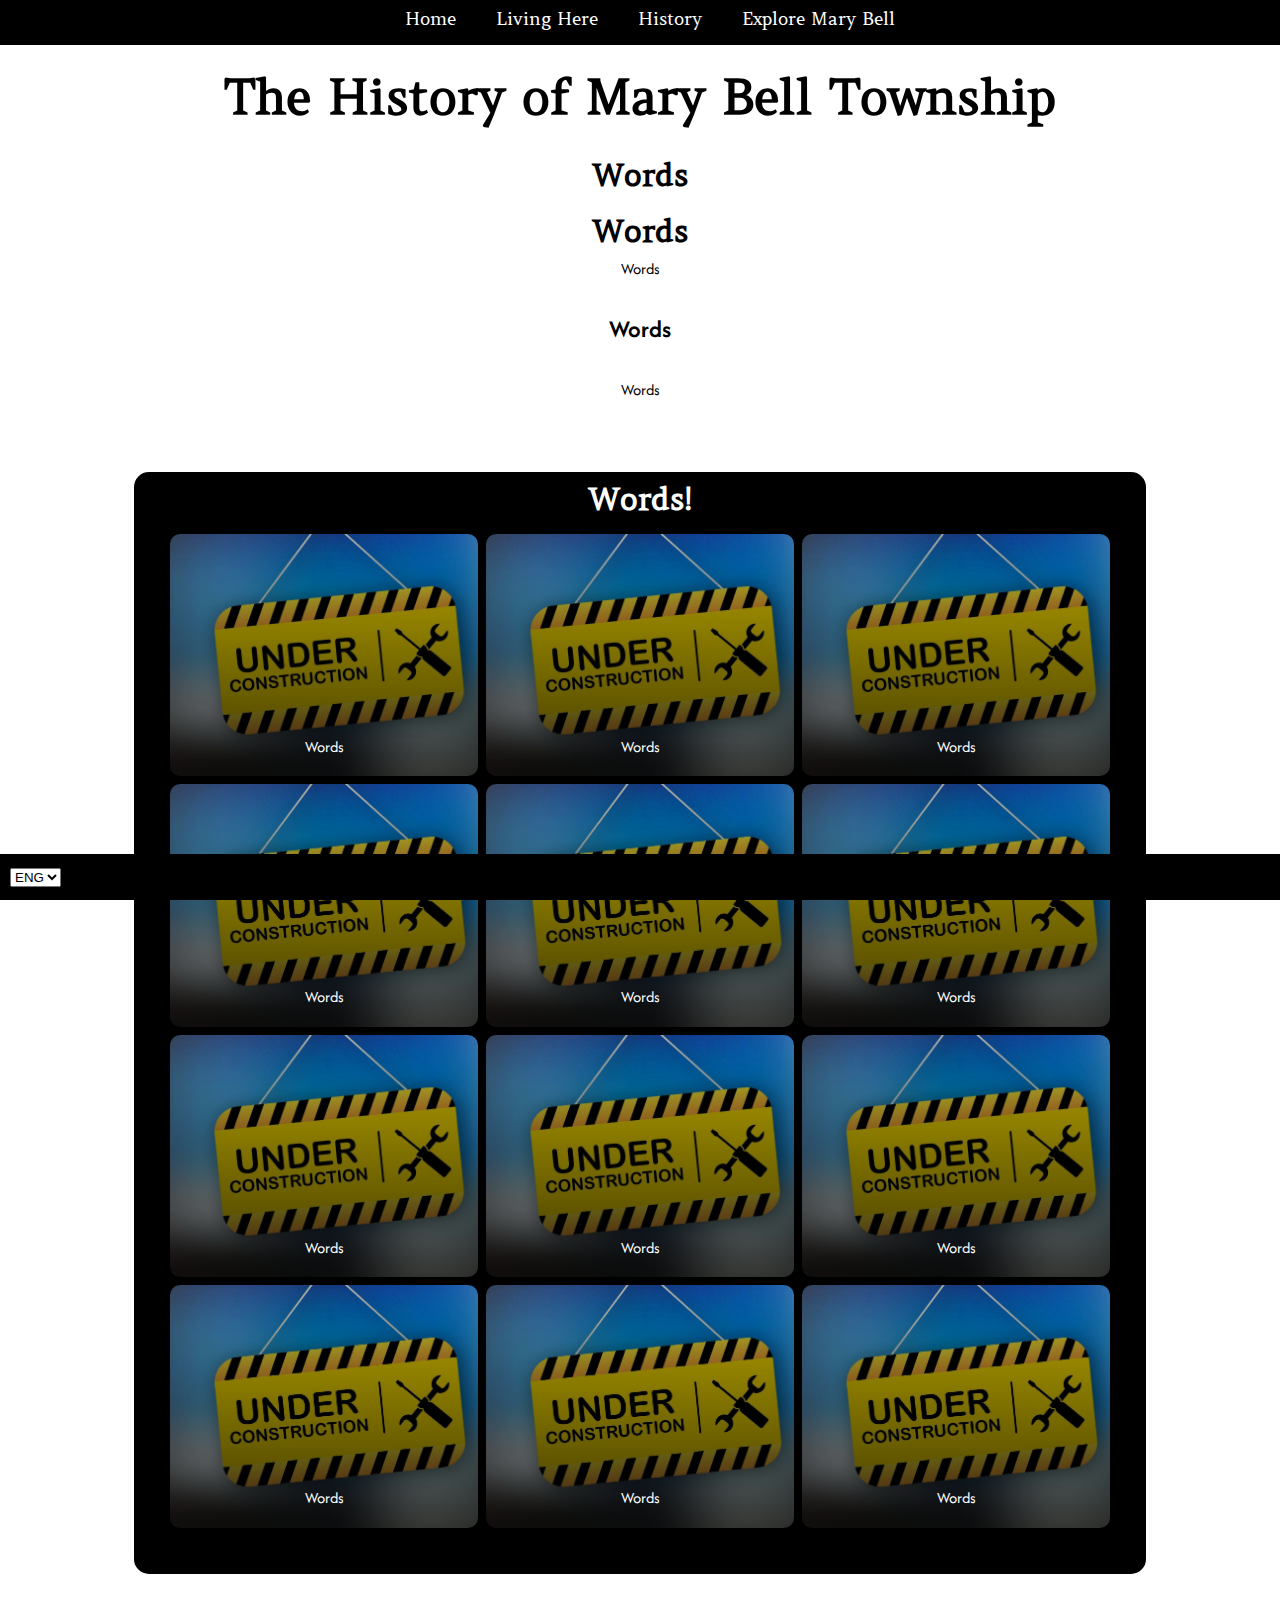
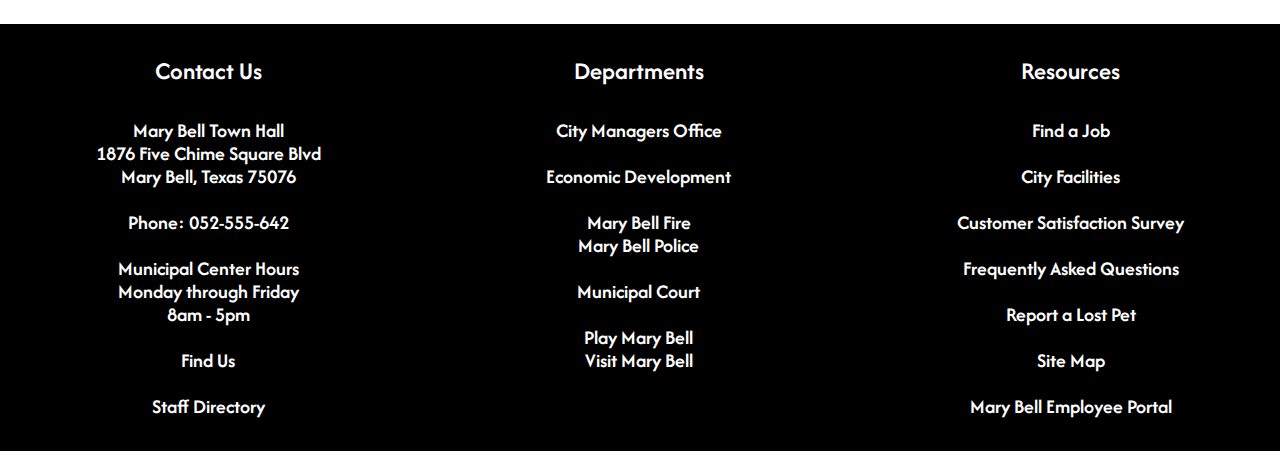
<file: history.html>
<!DOCTYPE html>
<html lang="en">
    <head>
        <meta charset="utf-8">
        <meta name="viewport" content="width=device-width, initial-scale=1.0">
        <title>Greetings from Mary Bell Township!</title>
        <link rel="stylesheet" href="styles/living.css">
    </head>
    <body>
        <ul>
            <li><a href="home.html">Home</a></li>
            <li><a href="living.html">Living Here</a></li>
            <li><a href="history.html">History</a></li>
            <li><a href="explore.html">Explore Mary Bell</a></li>
        </ul>
        <h1>The History of Mary Bell Township</h1>
        
        <div class="townHall">
            <h3>Words</h3>
        </div>

        <div class="content">
            <h3>Words</h3>
            <p>Words</p>
            <h4>Words</h4>
            <p>Words<br><br><br></p>
            <div class="border">
                <h3>Words!</h3>
                <div class="flex">
                    <div class="one">
                        <p>Words</p>
                    </div>
                    <div class="two">
                        <p>Words</p>
                    </div>
                    <div class="three">
                        <p>Words</p>
                    </div>
                    <div class="four">
                        <p>Words</p>
                    </div>
                    <div class="five">
                        <p>Words</p>
                    </div>
                    <div class="six">
                        <p>Words</p>
                    </div>
                    <div class="seven">
                        <p>Words</p>
                    </div>
                    <div class="eight">
                        <p>Words</p>
                    </div>
                    <div class="nine">
                        <p>Words</p>
                    </div>
                    <div class="ten">
                        <p>Words</p>
                    </div>
                    <div class="eleven">
                        <p>Words</p>
                    </div>
                    <div class="twelve">
                        <p>Words</p>
                    </div>
                </div>
            </div>
            <div class="info">
                <div>
                    <h4>Contact Us</h4>
                    <h5>
                        Mary Bell Town Hall<br>
                        1876 Five Chime Square Blvd<br>
                        Mary Bell, Texas 75076<br><br>
                        Phone: 052-555-642<br><br>
                        Municipal Center Hours<br>
                        Monday through Friday<br>
                        8am - 5pm<br><br>
                        Find Us<br><br>
                        Staff Directory
                    </h5>
                </div>
                <div>
                    <h4>Departments</h4>
                    <h5>
                        City Managers Office<br><br>
                        Economic Development<br><br>
                        Mary Bell Fire<br>
                        Mary Bell Police<br><br>
                        Municipal Court<br><br>
                        Play Mary Bell<br>
                        Visit Mary Bell
                    </h5>
                </div>
                <div>
                    <h4>Resources</h4>
                    <h5>
                        Find a Job<br><br>
                        City Facilities<br><br>
                        Customer Satisfaction Survey<br><br>
                        Frequently Asked Questions<br><br>
                        Report a Lost Pet<br><br>
                        Site Map<br><br>
                        Mary Bell Employee Portal
                    </h5>
                </div>
            </div>
        </div>
        <footer>
            <select name="status" id="status" onchange="newHome()">
                <option value="en" selected>ENG</option>
                <option value="va">CPT</option>
            </select>
            <script>
                function newHome() {
                    location.href = "truth.html";
                }
            </script>
        </footer>
    </body>
</html>
</file>
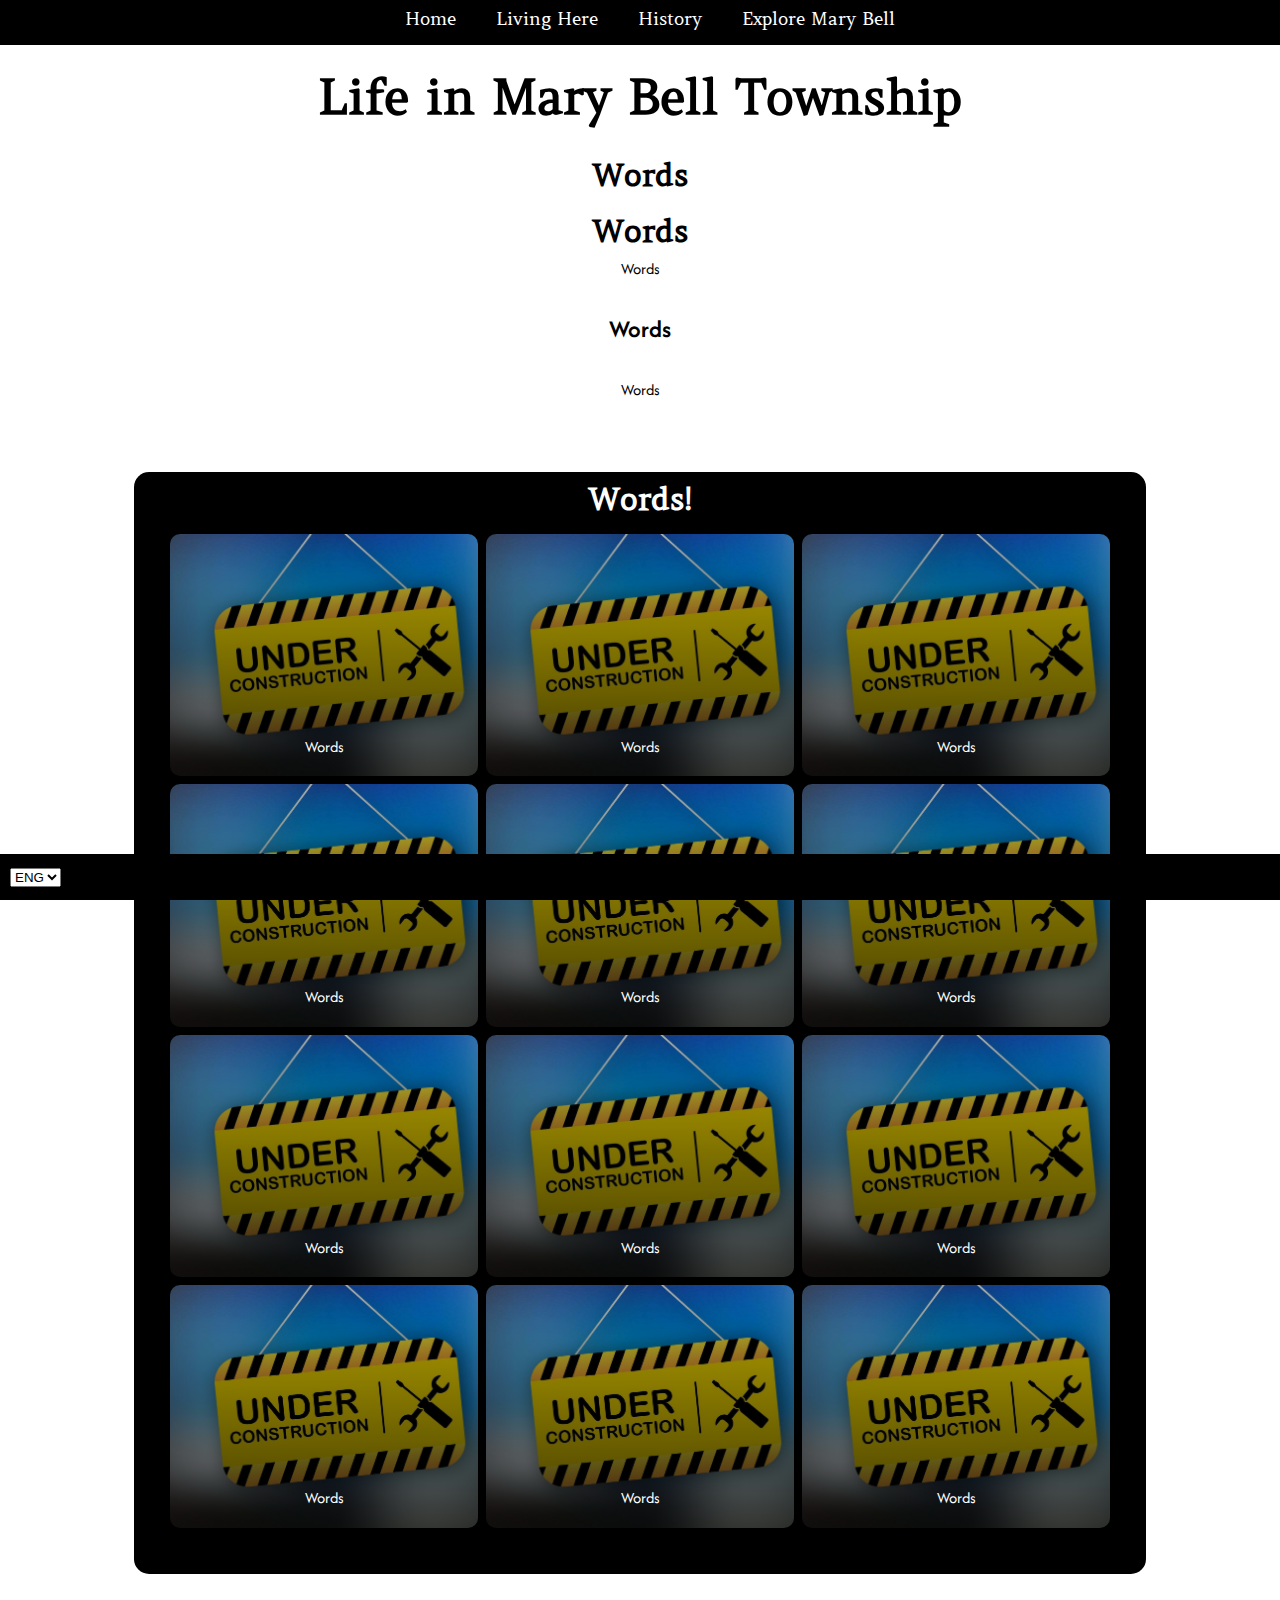
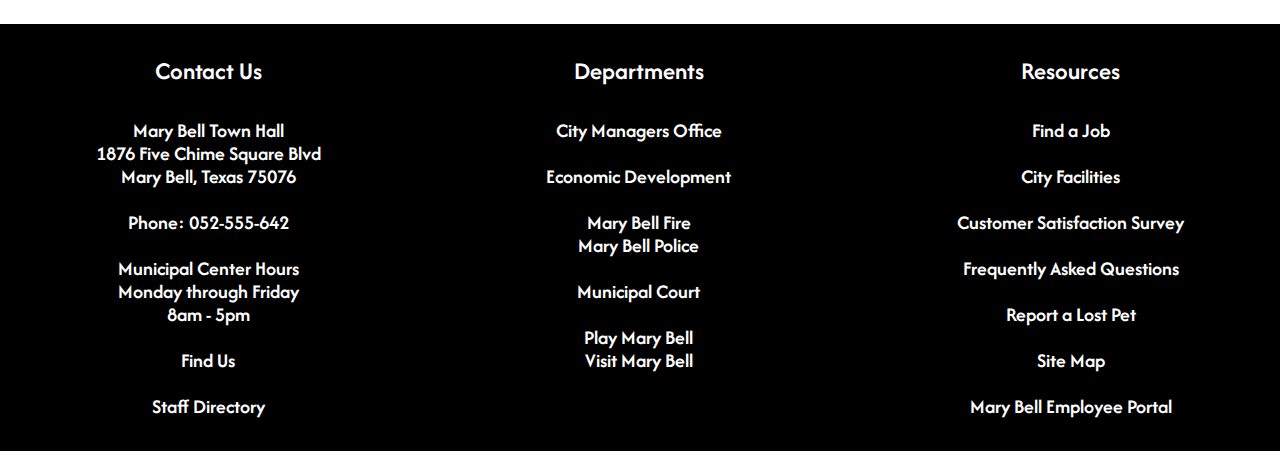
<file: living.html>
<!DOCTYPE html>
<html lang="en">
    <head>
        <meta charset="utf-8">
        <meta name="viewport" content="width=device-width, initial-scale=1.0">
        <title>Greetings from Mary Bell Township!</title>
        <link rel="stylesheet" href="styles/living.css">
    </head>
    <body>
        <ul>
            <li><a href="home.html">Home</a></li>
            <li><a href="living.html">Living Here</a></li>
            <li><a href="history.html">History</a></li>
            <li><a href="explore.html">Explore Mary Bell</a></li>
        </ul>
        <h1>Life in Mary Bell Township</h1>
        
        <div class="townHall">
            <h3>Words</h3>
        </div>

        <div class="content">
            <h3>Words</h3>
            <p>Words</p>
            <h4>Words</h4>
            <p>Words<br><br><br></p>
            <div class="border">
                <h3>Words!</h3>
                <div class="flex">
                    <div class="one">
                        <p>Words</p>
                    </div>
                    <div class="two">
                        <p>Words</p>
                    </div>
                    <div class="three">
                        <p>Words</p>
                    </div>
                    <div class="four">
                        <p>Words</p>
                    </div>
                    <div class="five">
                        <p>Words</p>
                    </div>
                    <div class="six">
                        <p>Words</p>
                    </div>
                    <div class="seven">
                        <p>Words</p>
                    </div>
                    <div class="eight">
                        <p>Words</p>
                    </div>
                    <div class="nine">
                        <p>Words</p>
                    </div>
                    <div class="ten">
                        <p>Words</p>
                    </div>
                    <div class="eleven">
                        <p>Words</p>
                    </div>
                    <div class="twelve">
                        <p>Words</p>
                    </div>
                </div>
            </div>
            <div class="info">
                <div>
                    <h4>Contact Us</h4>
                    <h5>
                        Mary Bell Town Hall<br>
                        1876 Five Chime Square Blvd<br>
                        Mary Bell, Texas 75076<br><br>
                        Phone: 052-555-642<br><br>
                        Municipal Center Hours<br>
                        Monday through Friday<br>
                        8am - 5pm<br><br>
                        Find Us<br><br>
                        Staff Directory
                    </h5>
                </div>
                <div>
                    <h4>Departments</h4>
                    <h5>
                        City Managers Office<br><br>
                        Economic Development<br><br>
                        Mary Bell Fire<br>
                        Mary Bell Police<br><br>
                        Municipal Court<br><br>
                        Play Mary Bell<br>
                        Visit Mary Bell
                    </h5>
                </div>
                <div>
                    <h4>Resources</h4>
                    <h5>
                        Find a Job<br><br>
                        City Facilities<br><br>
                        Customer Satisfaction Survey<br><br>
                        Frequently Asked Questions<br><br>
                        Report a Lost Pet<br><br>
                        Site Map<br><br>
                        Mary Bell Employee Portal
                    </h5>
                </div>
            </div>
        </div>
        <footer>
            <select name="status" id="status" onchange="newHome()">
                <option value="en" selected>ENG</option>
                <option value="va">CPT</option>
            </select>
            <script>
                function newHome() {
                    location.href = "unliving.html";
                }
            </script>
        </footer>
    </body>
</html>
</file>
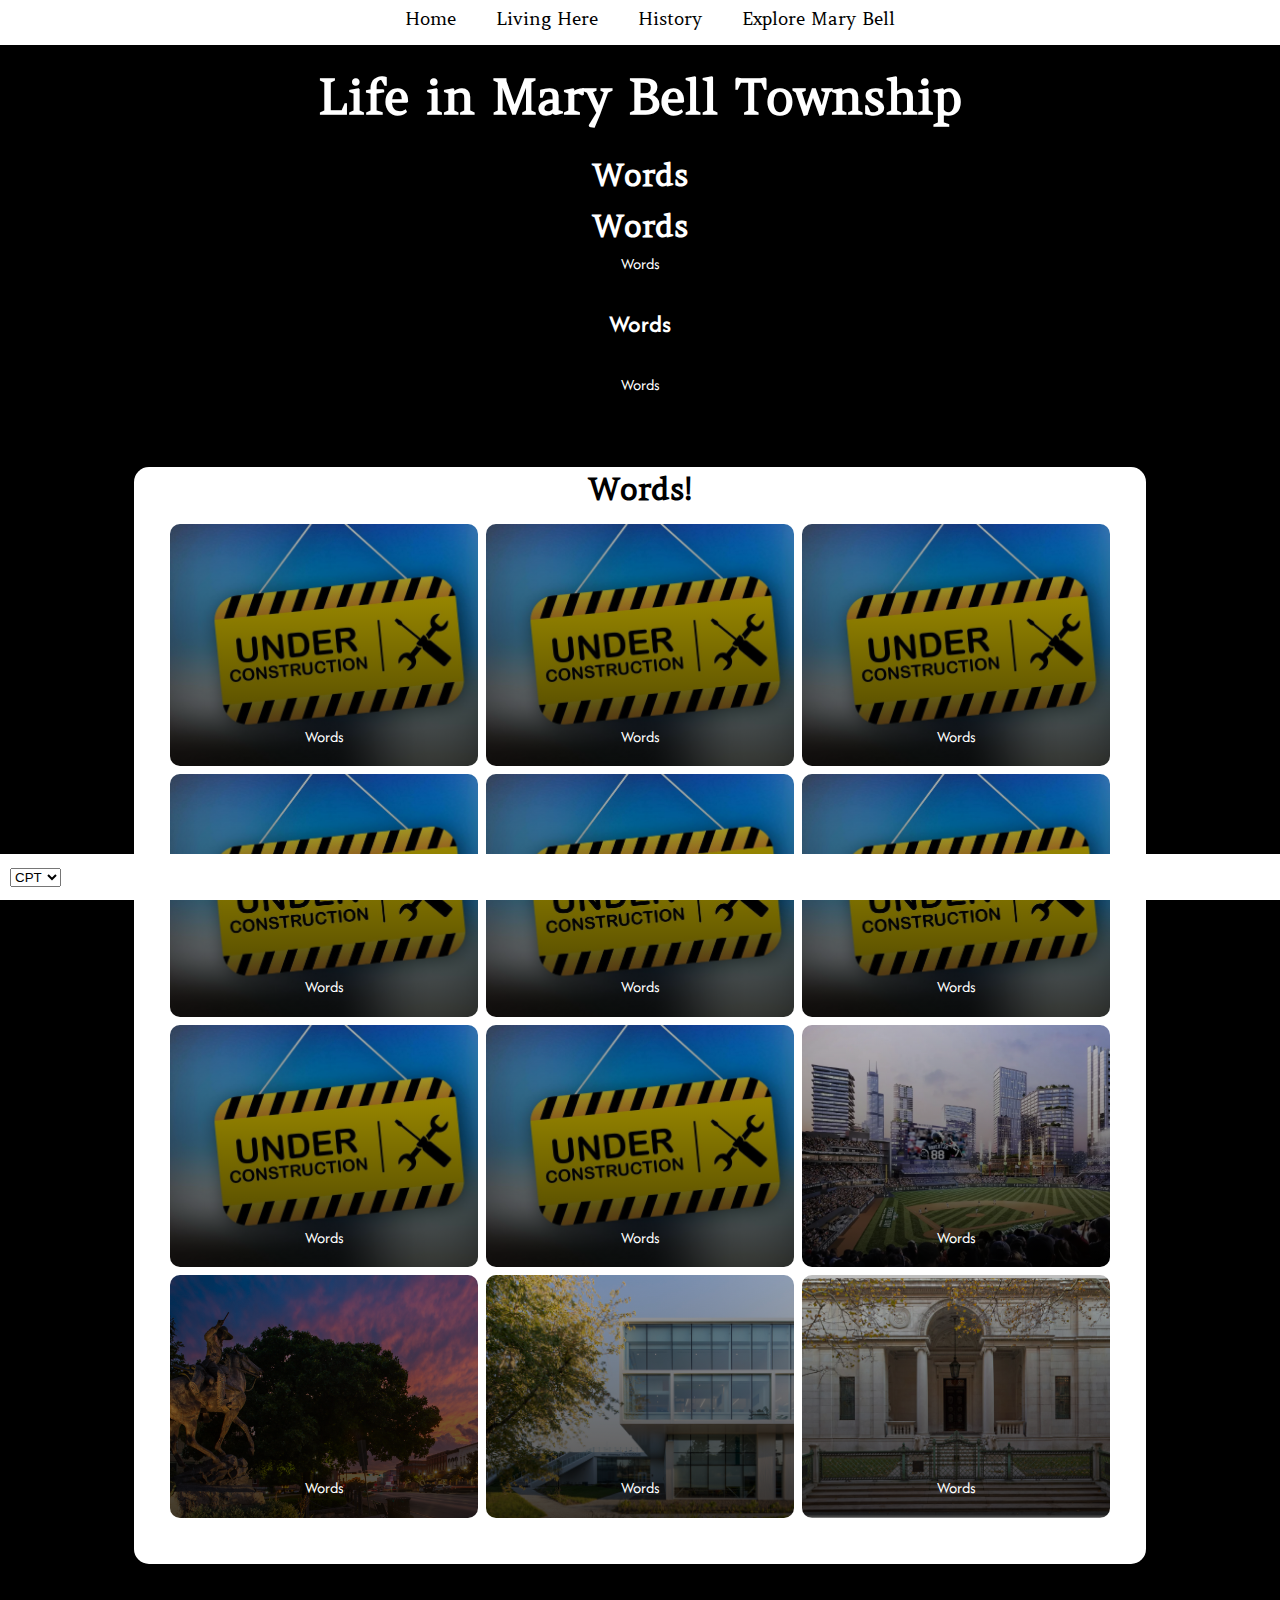
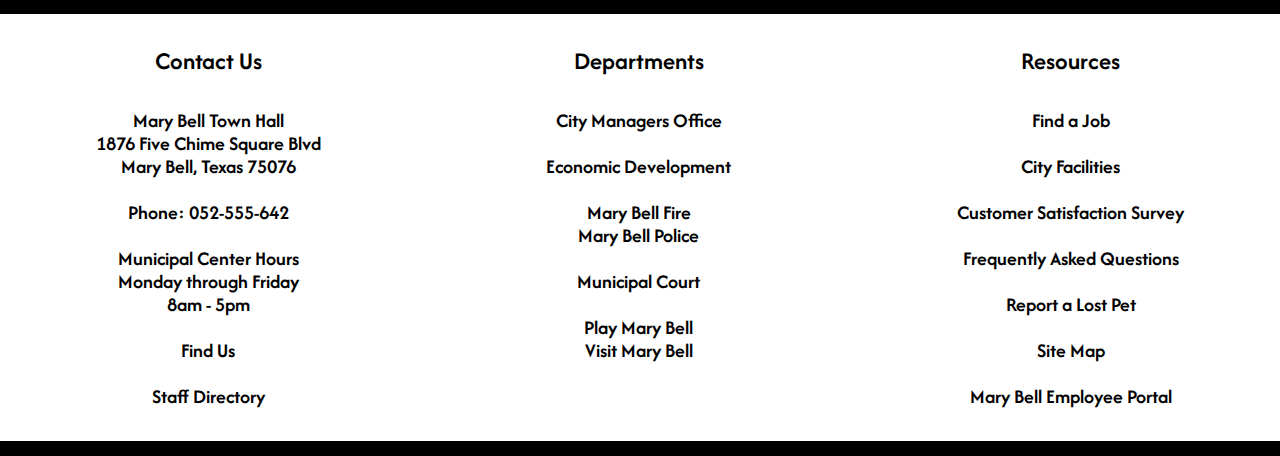
<file: truth.html>
<!DOCTYPE html>
<html lang="en">
    <head>
        <meta charset="utf-8">
        <meta name="viewport" content="width=device-width, initial-scale=1.0">
        <title>Greetings from Mary Bell Township!</title>
        <link rel="stylesheet" href="styles/unliving.css">
    </head>
    <body>
        <ul>
            <li><a href="home.html">Home</a></li>
            <li><a href="living.html">Living Here</a></li>
            <li><a href="history.html">History</a></li>
            <li><a href="explore.html">Explore Mary Bell</a></li>
        </ul>
        <h1>Life in Mary Bell Township</h1>
        
        <div class="townHall">
            <h3>Words</h3>
        </div>

        <div class="content">
            <h3>Words</h3>
            <p>Words</p>
            <h4>Words</h4>
            <p>Words<br><br><br></p>
            <div class="border">
                <h3>Words!</h3>
                <div class="flex">
                    <div class="one">
                        <p>Words</p>
                    </div>
                    <div class="two">
                        <p>Words</p>
                    </div>
                    <div class="three">
                        <p>Words</p>
                    </div>
                    <div class="four">
                        <p>Words</p>
                    </div>
                    <div class="five">
                        <p>Words</p>
                    </div>
                    <div class="six">
                        <p>Words</p>
                    </div>
                    <div class="seven">
                        <p>Words</p>
                    </div>
                    <div class="eight">
                        <p>Words</p>
                    </div>
                    <div class="nine">
                        <p>Words</p>
                    </div>
                    <div class="ten">
                        <p>Words</p>
                    </div>
                    <div class="eleven">
                        <p>Words</p>
                    </div>
                    <div class="twelve">
                        <p>Words</p>
                    </div>
                </div>
            </div>
            <div class="info">
                <div>
                    <h4>Contact Us</h4>
                    <h5>
                        Mary Bell Town Hall<br>
                        1876 Five Chime Square Blvd<br>
                        Mary Bell, Texas 75076<br><br>
                        Phone: 052-555-642<br><br>
                        Municipal Center Hours<br>
                        Monday through Friday<br>
                        8am - 5pm<br><br>
                        Find Us<br><br>
                        Staff Directory
                    </h5>
                </div>
                <div>
                    <h4>Departments</h4>
                    <h5>
                        City Managers Office<br><br>
                        Economic Development<br><br>
                        Mary Bell Fire<br>
                        Mary Bell Police<br><br>
                        Municipal Court<br><br>
                        Play Mary Bell<br>
                        Visit Mary Bell
                    </h5>
                </div>
                <div>
                    <h4>Resources</h4>
                    <h5>
                        Find a Job<br><br>
                        City Facilities<br><br>
                        Customer Satisfaction Survey<br><br>
                        Frequently Asked Questions<br><br>
                        Report a Lost Pet<br><br>
                        Site Map<br><br>
                        Mary Bell Employee Portal
                    </h5>
                </div>
            </div>
        </div>
        <footer>
            <select name="status" id="status" onchange="oldHome()">
                <option value="en">ENG</option>
                <option value="va" selected>CPT</option>
            </select>
            <script>
                function oldHome() {
                    location.href = "history.html";
                }
            </script>
        </footer>
    </body>
</html>
</file>
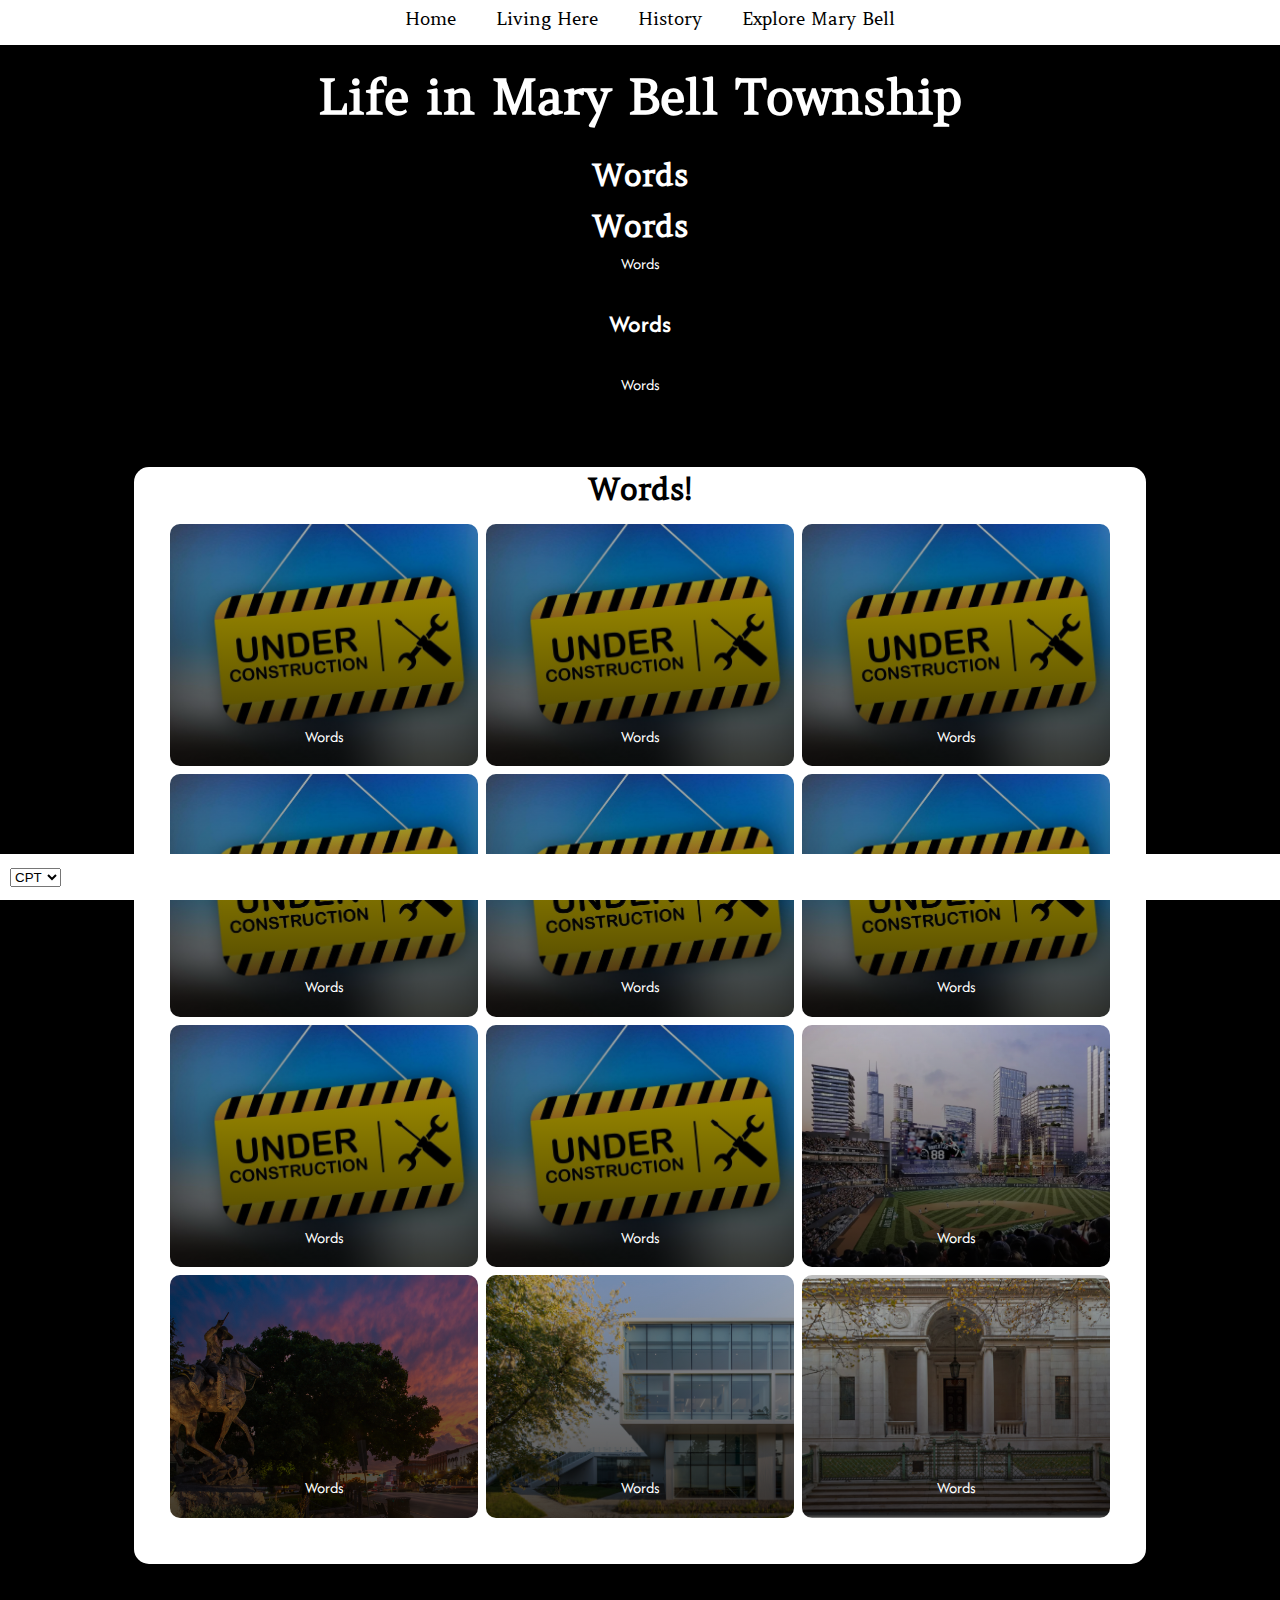
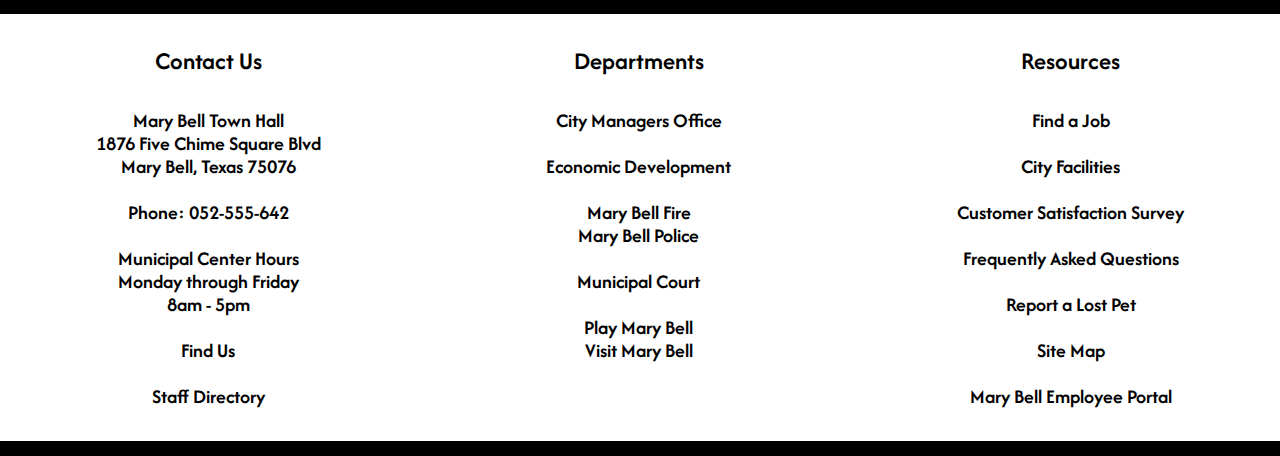
<file: unliving.html>
<!DOCTYPE html>
<html lang="en">
    <head>
        <meta charset="utf-8">
        <meta name="viewport" content="width=device-width, initial-scale=1.0">
        <title>Greetings from Mary Bell Township!</title>
        <link rel="stylesheet" href="styles/unliving.css">
    </head>
    <body>
        <ul>
            <li><a href="homecpt.html">Home</a></li>
            <li><a href="unliving.html">Living Here</a></li>
            <li><a href="truth.html">History</a></li>
            <li><a href="stalk.html">Explore Mary Bell</a></li>
        </ul>
        <h1>Life in Mary Bell Township</h1>
        
        <div class="townHall">
            <h3>Words</h3>
        </div>

        <div class="content">
            <h3>Words</h3>
            <p>Words</p>
            <h4>Words</h4>
            <p>Words<br><br><br></p>
            <div class="border">
                <h3>Words!</h3>
                <div class="flex">
                    <div class="one">
                        <p>Words</p>
                    </div>
                    <div class="two">
                        <p>Words</p>
                    </div>
                    <div class="three">
                        <p>Words</p>
                    </div>
                    <div class="four">
                        <p>Words</p>
                    </div>
                    <div class="five">
                        <p>Words</p>
                    </div>
                    <div class="six">
                        <p>Words</p>
                    </div>
                    <div class="seven">
                        <p>Words</p>
                    </div>
                    <div class="eight">
                        <p>Words</p>
                    </div>
                    <div class="nine">
                        <p>Words</p>
                    </div>
                    <div class="ten">
                        <p>Words</p>
                    </div>
                    <div class="eleven">
                        <p>Words</p>
                    </div>
                    <div class="twelve">
                        <p>Words</p>
                    </div>
                </div>
            </div>
            <div class="info">
                <div>
                    <h4>Contact Us</h4>
                    <h5>
                        Mary Bell Town Hall<br>
                        1876 Five Chime Square Blvd<br>
                        Mary Bell, Texas 75076<br><br>
                        Phone: 052-555-642<br><br>
                        Municipal Center Hours<br>
                        Monday through Friday<br>
                        8am - 5pm<br><br>
                        Find Us<br><br>
                        Staff Directory
                    </h5>
                </div>
                <div>
                    <h4>Departments</h4>
                    <h5>
                        City Managers Office<br><br>
                        Economic Development<br><br>
                        Mary Bell Fire<br>
                        Mary Bell Police<br><br>
                        Municipal Court<br><br>
                        Play Mary Bell<br>
                        Visit Mary Bell
                    </h5>
                </div>
                <div>
                    <h4>Resources</h4>
                    <h5>
                        Find a Job<br><br>
                        City Facilities<br><br>
                        Customer Satisfaction Survey<br><br>
                        Frequently Asked Questions<br><br>
                        Report a Lost Pet<br><br>
                        Site Map<br><br>
                        Mary Bell Employee Portal
                    </h5>
                </div>
            </div>
        </div>
        <footer>
            <select name="status" id="status" onchange="oldHome()">
                <option value="en">ENG</option>
                <option value="va" selected>CPT</option>
            </select>
            <script>
                function oldHome() {
                    location.href = "living.html";
                }
            </script>
        </footer>
    </body>
</html>
</file>
<file: styles/living.css>
/* amethysta-regular - latin */
@font-face {
  font-display: swap; /* Check https://developer.mozilla.org/en-US/docs/Web/CSS/@font-face/font-display for other options. */
  font-family: 'Amethysta';
  font-style: normal;
  font-weight: 400;
  src: url('../fonts/amethysta-v17-latin-regular.woff2') format('woff2'); /* Chrome 36+, Opera 23+, Firefox 39+, Safari 12+, iOS 10+ */
}

/* afacad-flux-200 - latin */
@font-face {
  font-display: swap; /* Check https://developer.mozilla.org/en-US/docs/Web/CSS/@font-face/font-display for other options. */
  font-family: 'Afacad Flux';
  font-style: normal;
  font-weight: 200;
  src: url('../fonts/afacad-flux-v4-latin-200.woff2') format('woff2'); /* Chrome 36+, Opera 23+, Firefox 39+, Safari 12+, iOS 10+ */
}

/* afacad-flux-regular - latin */
@font-face {
  font-display: swap; /* Check https://developer.mozilla.org/en-US/docs/Web/CSS/@font-face/font-display for other options. */
  font-family: 'Afacad Flux';
  font-style: normal;
  font-weight: 400;
  src: url('../fonts/afacad-flux-v4-latin-regular.woff2') format('woff2'); /* Chrome 36+, Opera 23+, Firefox 39+, Safari 12+, iOS 10+ */
}

/* afacad-flux-600 - latin */
@font-face {
  font-display: swap; /* Check https://developer.mozilla.org/en-US/docs/Web/CSS/@font-face/font-display for other options. */
  font-family: 'Afacad Flux';
  font-style: normal;
  font-weight: 600;
  src: url('../fonts/afacad-flux-v4-latin-600.woff2') format('woff2'); /* Chrome 36+, Opera 23+, Firefox 39+, Safari 12+, iOS 10+ */
}


html {font-size: 16px;}

body {
  font-family: 'Afacad Flux', sans-serif;
  font-weight: false;
  line-height: 1.65;
}

h1,
h2,
h3,
h4,
h5 {
  font-family: 'Afacad Flux', sans-serif;
  font-weight: true;
  line-height: 1.15;
  text-align: center;
}

h1,
.text-size-h1 {
  font-family: 'Amethysta', Garamond, serif;
  font-weight: 700;
  margin-top: 70px;
  font-size: 3.05em;
}

h2,
.text-size-h2 { 
    font-family: 'Amethysta', Garamond, serif;
    font-size: 2.44em; 
}

h3,
.text-size-h3 { 
    font-family: 'Amethysta', Garamond, serif;
    margin-top: 5px;
    margin-bottom: 5px;
    font-size: 1.95em;
}

h4,
.text-size-h4 { 
    font-size: 1.56em;
}

h5,
.text-size-h5 {
    font-size: 1.25em;
}

.text-caption { 
    font-size: 0.8em; 
}

p {
    text-align: center;
    font-family: 'Afacad Flux', sans-serif;
    font-size: 1em;
    margin-top: 0;
}

small,
.text-small {
  font-size: 0.64em;
}

ul {
    list-style-type: none;
    display: flex;
    flex-direction: row;
    justify-content: center;
    gap: 40px;
    font-size: 18px;
    font-family: 'Amethysta', Garamond, serif;
    padding: 10px;
    color: white;
    background-color: black;
    position: fixed;
    left: 0;
    top: 0;
    width: 100%;
    z-index: 1;
    margin-top: -5px;
}

ul a {
  color: white;
  text-decoration: none;
}

ul a:visited {
  color: white;
}

footer {
    font-family: 'Afacad Flux', sans-serif;
    padding: 10px;
    color: white;
    background-color: black;
    position: fixed;
    left: 0;
    bottom: 0;
    z-index: 1;
    width: 100%;
}

.suburb, 
.museum, 
.park {
  margin: auto;
  background-position: center;
  background-repeat: no-repeat;
  background-size: cover;
  position: relative;
  height: 650px;
  width: 85%;
  max-width: 2000px;
}

.suburb h2, 
.museum h2, 
.park h2 {
  color: white;
  position: relative;
  top: 300px;
}

.suburb {
    background-image: linear-gradient(rgba(0, 0, 0, .5), rgba(0, 0, 0, .5)), url(../images/bell-story.jpg);
}

.museum {
    background-image: linear-gradient(rgba(0, 0, 0, .5), rgba(0, 0, 0, .5)), url(../images/pavillion.jpg);
}

.park {
    background-image: linear-gradient(rgba(0, 0, 0, .5), rgba(0, 0, 0, .5)), url(../images/park.jpg);
}

.content {
  margin-left: 10%;
  margin-right: 10%;
  margin-bottom: 2%;
  padding-top: 10px;
}

.border {
  color: white;
  background-color: black;
  padding-top: 6px;
  padding-bottom: 26px;
  border-radius: 15px;
  margin-bottom: 50px;
}

.flex {
  display: flex;
  justify-content: center;
  flex-flow: row wrap;
  gap: 8px;
  margin-bottom: 20px;
  padding-top: 10px;
}

.flex div {
  display: inline-flex;
  justify-content: center;
  background-color: black;
  color: white;
  text-align: center;
  width: 300px;
  padding-left: 4px;
  padding-right: 4px;
  padding-top: 200px;
  border-radius: 10px;
}

.flex .one {
  background-image: linear-gradient(rgba(0, 0, 0, .25), rgba(0, 0, 0, .75)), url(../images/construction.jpg);
  background-repeat: no-repeat;
  background-size: cover;
}

.flex .two {
  background-image: linear-gradient(rgba(0, 0, 0, .25), rgba(0, 0, 0, .75)), url(../images/construction.jpg);
  background-repeat: no-repeat;
  background-size: cover;
}

.flex .three {
  background-image: linear-gradient(rgba(0, 0, 0, .25), rgba(0, 0, 0, .75)), url(../images/construction.jpg);
  background-repeat: no-repeat;
  background-size: cover;
}

.flex .four {
  background-image: linear-gradient(rgba(0, 0, 0, .25), rgba(0, 0, 0, .75)), url(../images/construction.jpg);
  background-repeat: no-repeat;
  background-size: cover;
}

.flex .five {
  background-image: linear-gradient(rgba(0, 0, 0, .25), rgba(0, 0, 0, .75)), url(../images/construction.jpg);
  background-repeat: no-repeat;
  background-size: cover;
}

.flex .six {
  background-image: linear-gradient(rgba(0, 0, 0, .25), rgba(0, 0, 0, .75)), url(../images/construction.jpg);
  background-repeat: no-repeat;
  background-size: cover;
}

.flex .seven {
  background-image: linear-gradient(rgba(0, 0, 0, .25), rgba(0, 0, 0, .75)), url(../images/construction.jpg);
  background-repeat: no-repeat;
  background-size: cover;
}

.flex .eight {
  background-image: linear-gradient(rgba(0, 0, 0, .25), rgba(0, 0, 0, .75)), url(../images/construction.jpg);
  background-repeat: no-repeat;
  background-size: cover;
}

.flex .nine {
  background-image: linear-gradient(rgba(0, 0, 0, .25), rgba(0, 0, 0, .75)), url(../images/construction.jpg);
  background-repeat: no-repeat;
  background-size: cover;
}

.flex .ten {
  background-image: linear-gradient(rgba(0, 0, 0, .25), rgba(0, 0, 0, .75)), url(../images/construction.jpg);
  background-repeat: no-repeat;
  background-size: cover;
}

.flex .eleven {
  background-image: linear-gradient(rgba(0, 0, 0, .25), rgba(0, 0, 0, .75)), url(../images/construction.jpg);
  background-repeat: no-repeat;
  background-size: cover;
}

.flex .twelve {
  background-image: linear-gradient(rgba(0, 0, 0, .25), rgba(0, 0, 0, .75)), url(../images/construction.jpg);
  background-repeat: no-repeat;
  background-size: cover;
}

.join {
  padding-top: 20px;
}

.info {
  display: flex;
  flex-flow: row no-wrap;
  justify-content: space-around;
  background-color: black;
  color: white;
  margin-bottom: -1%;
  margin-left: -15%;
  margin-right: -15%;
}
</file>
<file: styles/unliving.css>
/* amethysta-regular - latin */
@font-face {
  font-display: swap; /* Check https://developer.mozilla.org/en-US/docs/Web/CSS/@font-face/font-display for other options. */
  font-family: 'Amethysta';
  font-style: normal;
  font-weight: 400;
  src: url('../fonts/amethysta-v17-latin-regular.woff2') format('woff2'); /* Chrome 36+, Opera 23+, Firefox 39+, Safari 12+, iOS 10+ */
}

/* afacad-flux-200 - latin */
@font-face {
  font-display: swap; /* Check https://developer.mozilla.org/en-US/docs/Web/CSS/@font-face/font-display for other options. */
  font-family: 'Afacad Flux';
  font-style: normal;
  font-weight: 200;
  src: url('../fonts/afacad-flux-v4-latin-200.woff2') format('woff2'); /* Chrome 36+, Opera 23+, Firefox 39+, Safari 12+, iOS 10+ */
}

/* afacad-flux-regular - latin */
@font-face {
  font-display: swap; /* Check https://developer.mozilla.org/en-US/docs/Web/CSS/@font-face/font-display for other options. */
  font-family: 'Afacad Flux';
  font-style: normal;
  font-weight: 400;
  src: url('../fonts/afacad-flux-v4-latin-regular.woff2') format('woff2'); /* Chrome 36+, Opera 23+, Firefox 39+, Safari 12+, iOS 10+ */
}

/* afacad-flux-600 - latin */
@font-face {
  font-display: swap; /* Check https://developer.mozilla.org/en-US/docs/Web/CSS/@font-face/font-display for other options. */
  font-family: 'Afacad Flux';
  font-style: normal;
  font-weight: 600;
  src: url('../fonts/afacad-flux-v4-latin-600.woff2') format('woff2'); /* Chrome 36+, Opera 23+, Firefox 39+, Safari 12+, iOS 10+ */
}

html {font-size: 16px;}

body {
  font-family: 'Afacad Flux', sans-serif;
  font-weight: false;
  line-height: 1.65;
  color: white;
  background-color: black;
}

h1,
h2,
h3,
h4,
h5 {
  font-family: 'Afacad Flux', sans-serif;
  font-weight: true;
  line-height: 1.15;
  text-align: center;
}

h1,
.text-size-h1 {
  font-family: 'Amethysta', Garamond, serif;
  font-weight: 700;
  margin-top: 70px;
  font-size: 3.05em;
}

h2,
.text-size-h2 { 
    font-family: 'Amethysta', Garamond, serif;
    font-size: 2.44em; 
}

h3,
.text-size-h3 { 
    font-family: 'Amethysta', Garamond, serif;
    margin-top: 0;
    margin-bottom: 5px;
    font-size: 1.95em; 
}

h4,
.text-size-h4 { 
    font-size: 1.56em; 
}

h5,
.text-size-h5 {
    font-size: 1.25em; 
}

.text-caption { 
    font-size: 0.8em; 
}

p {
    text-align: center;
    font-family: 'Afacad Flux', sans-serif;
    font-size: 1em;
    margin-top: 0;
}

small,
.text-small {
  font-size: 0.64em;
}

ul {
    list-style-type: none;
    display: flex;
    flex-direction: row;
    justify-content: center;
    gap: 40px;
    font-size: 18px;
    font-family: 'Amethysta', Garamond, serif;
    padding: 10px;
    color: black;
    background-color: white;
    position: fixed;
    left: 0;
    top: 0;
    z-index: 1;
    width: 100%;
    margin-top: -5px;
}

ul a {
  color: black;
  text-decoration: none;
}

ul a:visited {
  color: black;
}

footer {
    font-family: 'Afacad Flux', sans-serif;
    padding: 10px;
    color: black;
    background-color: white;
    position: fixed;
    left: 0;
    bottom: 0;
    z-index: 1;
    width: 100%;
}

.suburb, 
.museum, 
.park {
  margin: auto;
  background-position: center;
  background-repeat: no-repeat;
  background-size: cover;
  position: relative;
  height: 650px;
  width: 85%;
  max-width: 2000px;
}

.suburb h2, 
.museum h2, 
.park h2 {
  color: white;
  position: relative;
  top: 300px;
}

.suburb {
    background-image: linear-gradient(rgba(0, 0, 0, .25), rgba(0, 0, 0, .75)), url(../images/bell-story.jpg);
}

.museum {
    background-image: linear-gradient(rgba(0, 0, 0, .25), rgba(0, 0, 0, .75)), url(../images/pavillion.jpg);
}

.park {
    background-image: linear-gradient(rgba(0, 0, 0, .25), rgba(0, 0, 0, .75)), url(../images/park.jpg);
}

.content {
  margin-left: 10%;
  margin-right: 10%;
  margin-bottom: 2%;
  padding-top: 10px;
}

.border {
  color: black;
  background-color: white;
  padding-top: 6px;
  padding-bottom: 26px;
  border-radius: 15px;
  margin-bottom: 50px;
}

.flex {
  display: flex;
  justify-content: center;
  flex-flow: row wrap;
  gap: 8px;
  margin-bottom: 20px;
  padding-top: 10px;
}

.flex div {
  display: inline-flex;
  justify-content: center;
  background-color: white;
  color: white;
  text-align: center;
  width: 300px;
  padding-left: 4px;
  padding-right: 4px;
  padding-top: 200px;
  border-radius: 10px;
}

.flex .one {
  background-image: linear-gradient(rgba(0, 0, 0, .25), rgba(0, 0, 0, .75)), url(../images/construction.jpg);
  background-repeat: no-repeat;
  background-size: cover;
}

.flex .two {
  background-image: linear-gradient(rgba(0, 0, 0, .25), rgba(0, 0, 0, .75)), url(../images/construction.jpg);
  background-repeat: no-repeat;
  background-size: cover;
}

.flex .three {
  background-image: linear-gradient(rgba(0, 0, 0, .25), rgba(0, 0, 0, .75)), url(../images/construction.jpg);
  background-repeat: no-repeat;
  background-size: cover;
}

.flex .four {
  background-image: linear-gradient(rgba(0, 0, 0, .25), rgba(0, 0, 0, .75)), url(../images/construction.jpg);
  background-repeat: no-repeat;
  background-size: cover;
}

.flex .five {
  background-image: linear-gradient(rgba(0, 0, 0, .25), rgba(0, 0, 0, .75)), url(../images/construction.jpg);
  background-repeat: no-repeat;
  background-size: cover;
}

.flex .six {
  background-image: linear-gradient(rgba(0, 0, 0, .25), rgba(0, 0, 0, .75)), url(../images/construction.jpg);
  background-repeat: no-repeat;
  background-size: cover;
}

.flex .seven {
  background-image: linear-gradient(rgba(0, 0, 0, .25), rgba(0, 0, 0, .75)), url(../images/construction.jpg);
  background-repeat: no-repeat;
  background-size: cover;
}

.flex .eight {
  background-image: linear-gradient(rgba(0, 0, 0, .25), rgba(0, 0, 0, .75)), url(../images/construction.jpg);
  background-repeat: no-repeat;
  background-size: cover;
}

.flex .nine {
  background-image: linear-gradient(rgba(0, 0, 0, .25), rgba(0, 0, 0, .75)), url(../images/stadium.jpg);
  background-repeat: no-repeat;
  background-size: cover;
}

.flex .ten {
  background-image: linear-gradient(rgba(0, 0, 0, .25), rgba(0, 0, 0, .75)), url(../images/town_square.jpg);
  background-repeat: no-repeat;
  background-size: cover;
}

.flex .eleven {
  background-image: linear-gradient(rgba(0, 0, 0, .25), rgba(0, 0, 0, .75)), url(../images/library.jpg);
  background-repeat: no-repeat;
  background-size: cover;
}

.flex .twelve {
  background-image: linear-gradient(rgba(0, 0, 0, .25), rgba(0, 0, 0, .75)), url(../images/building.png);
  background-repeat: no-repeat;
  background-size: cover;
  background-position: center;
}

.join {
  padding-top: 20px;
}

.info {
  display: flex;
  flex-flow: row no-wrap;
  justify-content: space-around;
  background-color: white;
  color: black;
  margin-bottom: -1%;
  margin-left: -15%;
  margin-right: -15%;
}
</file>
